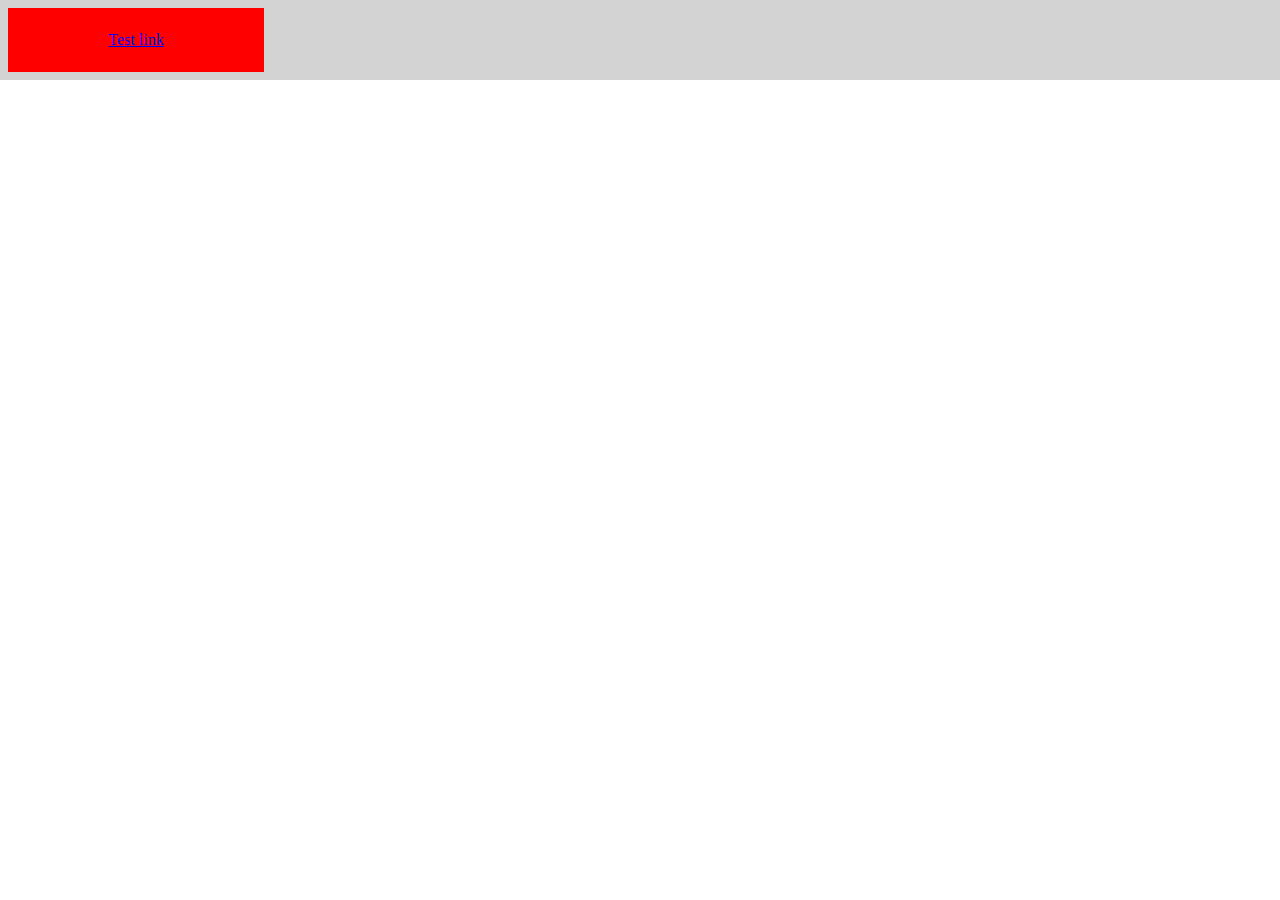
<file: index.html>
<!DOCTYPE html>
<html lang="en">

<head>
    <meta charset="UTF-8">
    <meta name="viewport" content="width=device-width, initial-scale=1.0">
    <title>IVT wiki</title>
    <link rel="stylesheet" href="https://mvrana.github.io/css/style.css">
</head>

<body>
    <navigation></navigation>
    <div class="mainWindow">

    </div>
    <script src="https://mvrana.github.io/script/script.js"></script>
</body>

</html>
</file>
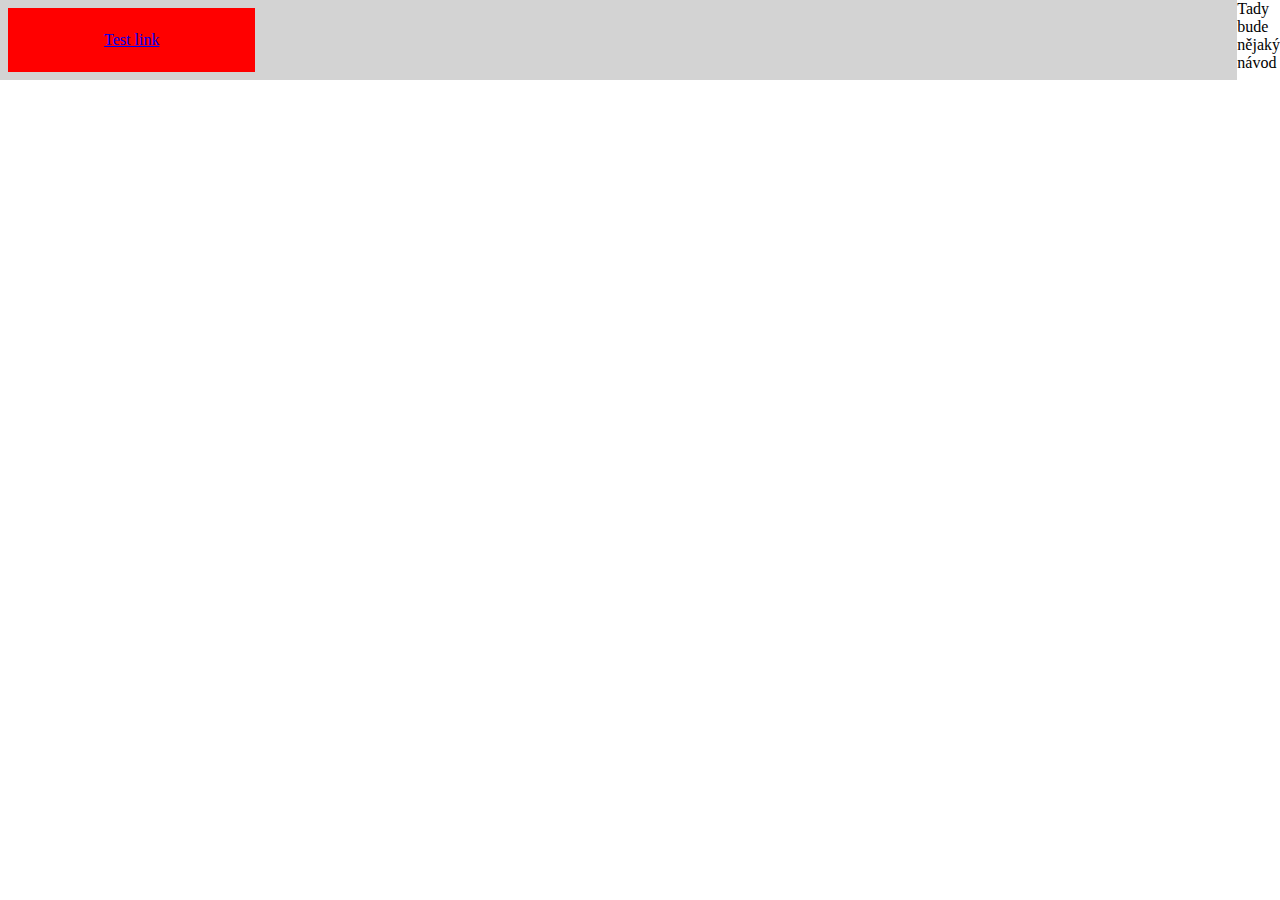
<file: pages/wiki/helloWorld.html>
<!DOCTYPE html>
<html lang="en">

<head>
    <meta charset="UTF-8">
    <meta name="viewport" content="width=device-width, initial-scale=1.0">
    <title>IVT wiki</title>
    <link rel="stylesheet" href="https://mvrana.github.io/css/style.css">
</head>

<body>
    <navigation></navigation>
    <div class="mainWindow">
        Tady bude nějaký návod
    </div>
    <script src="https://mvrana.github.io/script/script.js"></script>
</body>

</html>
</file>
